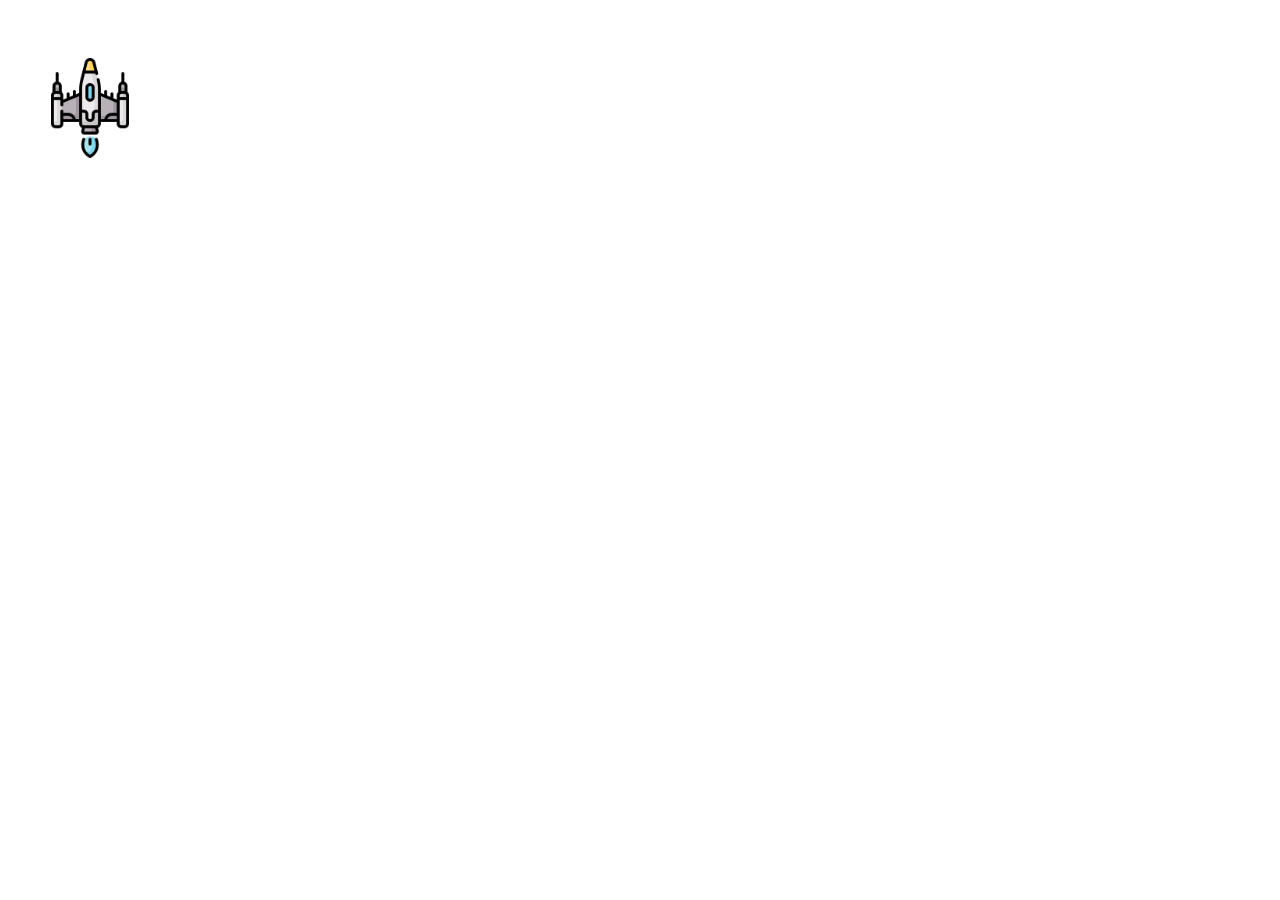
<file: 1/index.html>
<!DOCTYPE html>
<html lang="en">
  <head>
    <meta charset="UTF-8" />
    <meta http-equiv="X-UA-Compatible" content="IE=edge" />
    <meta name="viewport" content="width=device-width, initial-scale=1.0" />
    <title>Document</title>
    <link rel="stylesheet" href="style.css" />
  </head>
  <body>
    <section>
      <img src="./free-icon-spaceship-8851089.png" alt="" />
    </section>
  </body>
</html>
</file>
<file: 1/style.css>
section {
  width: 1200px;
  margin: auto;
  padding-top: 50px;
}
img {
  width: 100px;
  height: 100px;
  animation: zvez 5s linear infinite;
  position: relative;
}

@keyframes zvez {
  0% {
    transform: rotate(0deg);
    left: 50px;
  }
  25% {
    transform: rotate(90deg);
    left: 200px;
  }
  50% {
    transform: rotate(100deg);
    left: 500px;
  }
  75% {
    transform: rotate(270px);
    left: 700px;
  }
  100% {
    transform: rotate(360deg);
    left: 1000px;
  }
}
</file>
